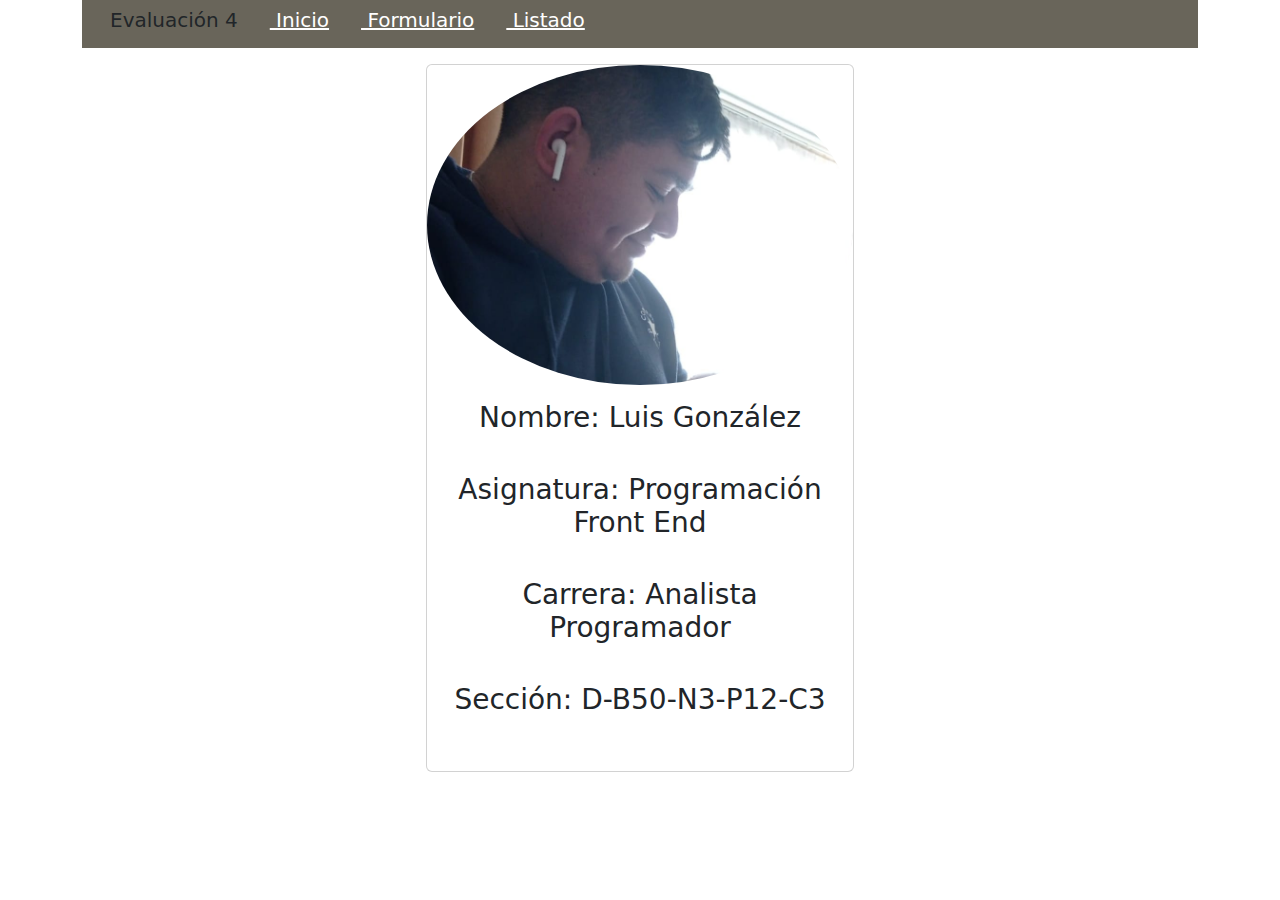
<file: index.html>
<!doctype html>
<html lang="en">
  <head>
    <meta name="author" content="LGonzalez" />
    <meta charset="utf-8">
    <meta name="viewport" content="width=device-width, initial-scale=1">
    <title> Eva 4</title>

    <link href="https://cdn.jsdelivr.net/npm/bootstrap@5.3.3/dist/css/bootstrap.min.css" rel="stylesheet" integrity="sha384-QWTKZyjpPEjISv5WaRU9OFeRpok6YctnYmDr5pNlyT2bRjXh0JMhjY6hW+ALEwIH" crossorigin="anonymous">
    <link href="css/estilos.css" rel="stylesheet" type="text/css" />

  </head>
  <body>
    
    <div class="container">

        <nav class="navbar navbar-expand-lg bg-body-color">
            <div class="container-fluid">
                <a class="navbar-brand" href="index.html">
                   
                </a>
                <button class="navbar-toggler" type="button" data-bs-toggle="collapse"
                    data-bs-target="#navbarNavAltMarkup" aria-controls="navbarNavAltMarkup" aria-expanded="false"
                    aria-label="Toggle navigation">
                    <span class="navbar-toggler-icon"></span>
                </button>
                <div class="collapse navbar-collapse  " id="navbarNavAltMarkup">
                    <div class="navbar-nav  ms-auto">
                        <h5> Evaluación 4</h5>
                        <a class="nav-link text-center">
                            <h5><a class="custom-link" href="index.html"> Inicio</a></h5>
                        </a>
                        <a class="nav-link   text-center  " >
                            <h5><a class="custom-link" href="Formulario.html"> Formulario </a></h5>
                        </a>
                        <a class="nav-link   text-center">
                            <h5><a class="custom-link" href="Listado.html"> Listado</a></h5>
                        </a> 
                    </div>
                </div>
            </div>
        </nav>
        
        


        <div class="container mt-3" style="font-size: 20px;">
            <div class="row row-cols-2 row-cols-lg-2 g-2 g-lg-3" style="justify-content: center;">
                <div class="col d-flex justify-content-center" style="width: 40%; height: 100%;">
                    <div class="card text-center">
                        <img src="imagenes/ima 4.jpg" class="card-img-top rounded-circle" alt="No Encontrado" style="width: 100%; height: 320px; object-fit: cover;">
                        <div class="card-body">
                            <h3>Nombre: Luis González</h3><br/>
                            <h3>Asignatura: Programación Front End</h3><br/>
                            <h3>Carrera: Analista Programador</h3><br/>
                            <h3>Sección: D-B50-N3-P12-C3</h3><br/>
                        </div>
                    </div>
                </div>
            </div>
        </div>


    <script src="https://cdn.jsdelivr.net/npm/bootstrap@5.3.3/dist/js/bootstrap.bundle.min.js" integrity="sha384-YvpcrYf0tY3lHB60NNkmXc5s9fDVZLESaAA55NDzOxhy9GkcIdslK1eN7N6jIeHz" crossorigin="anonymous"></script>
  </body>
</html>
</file>
<file: css/estilos.css>
nav a:hover{
    text-decoration: underline;
}


.navbar-nav {
    width: 100%;
    text-align: center;
}
.nav-link {
    display: inline-block;
}
.Formulario{
    border: 2px solid #000000;
    margin-left: 25%;
    margin-right: 25%;
}
#footer h5{
    width: 80%;
    text-align: center;
}
#campo3 {
    margin-top: 3%;
    margin-left: 15%;
    margin-right: 15%;
}
.mt-5 {
    margin-top: 15rem!important;
}
.bg-body-color {
    background-color: #69655A;
}
.custom-link {
    color: #ffffff; 
}
.custom-link:hover {
    color: #000000; 
}

#row mt-2{
    width: 100%;
    text-align: center;
}
</file>
